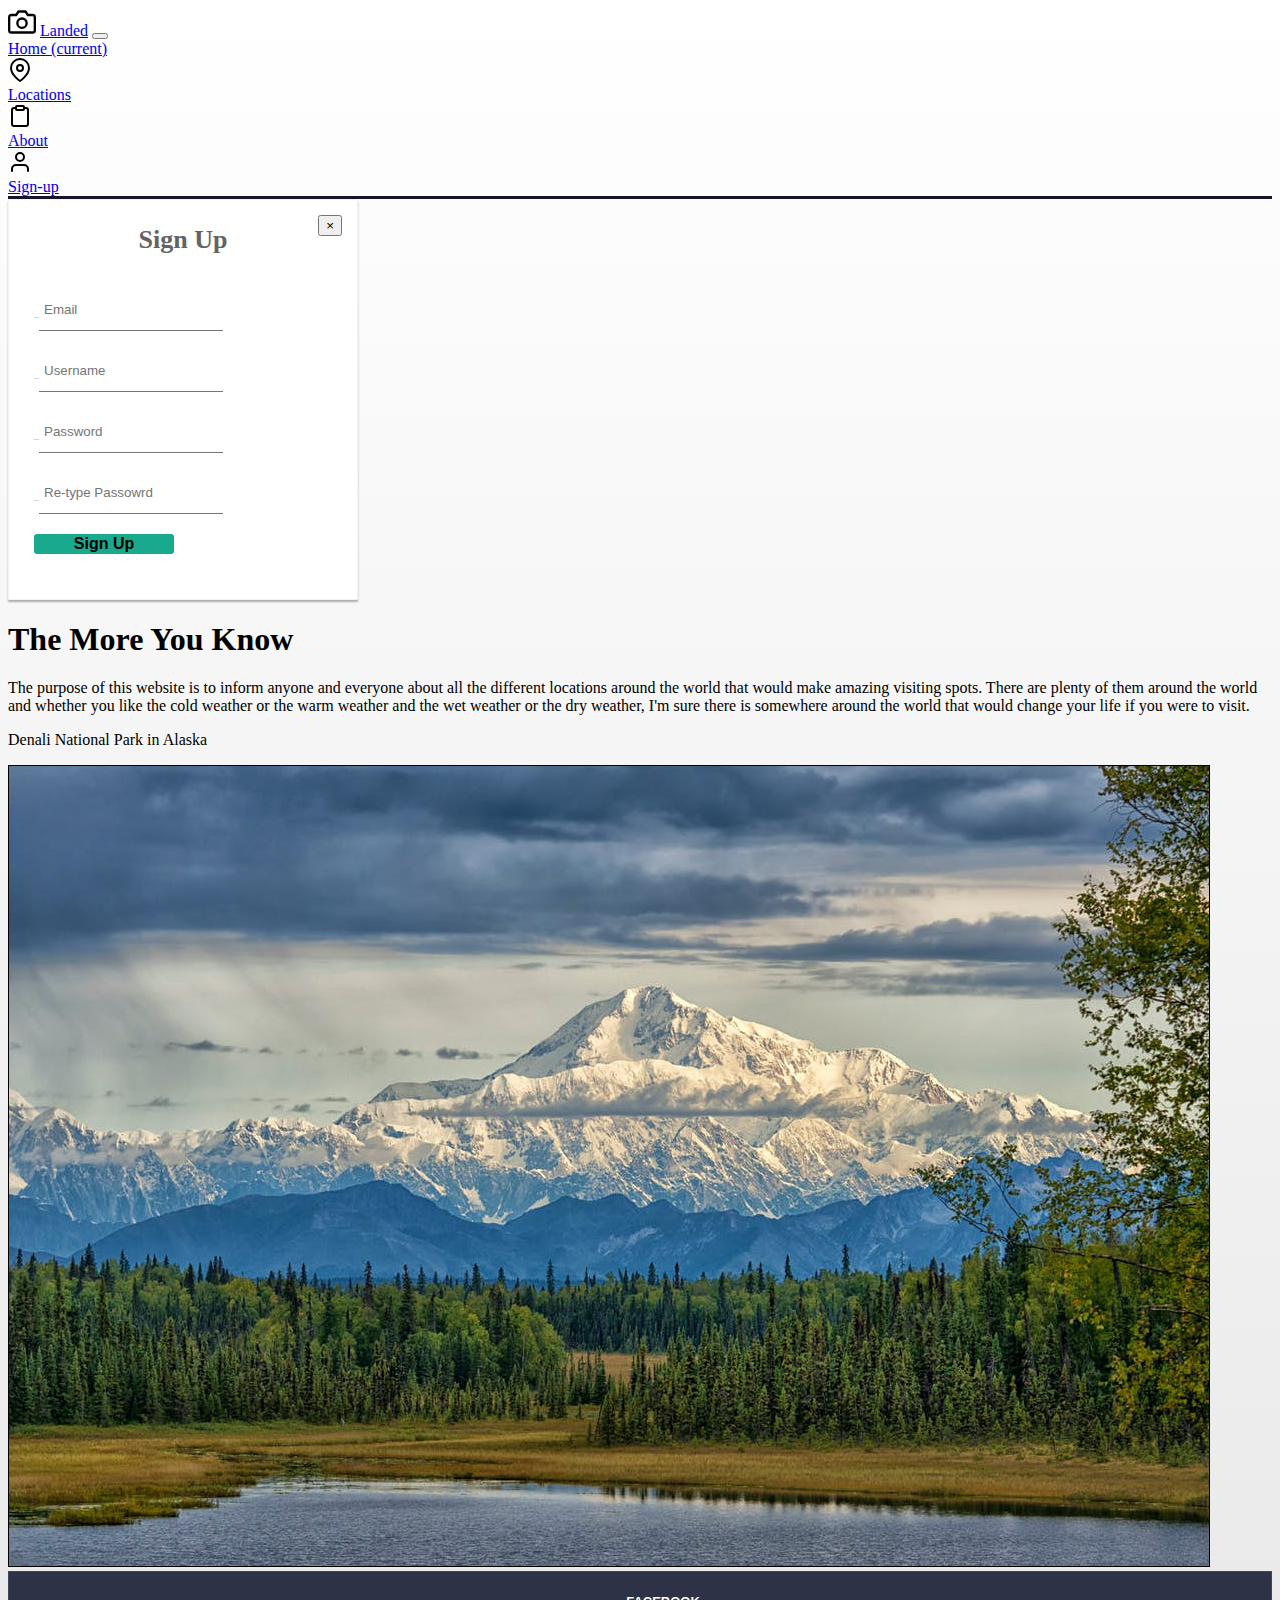
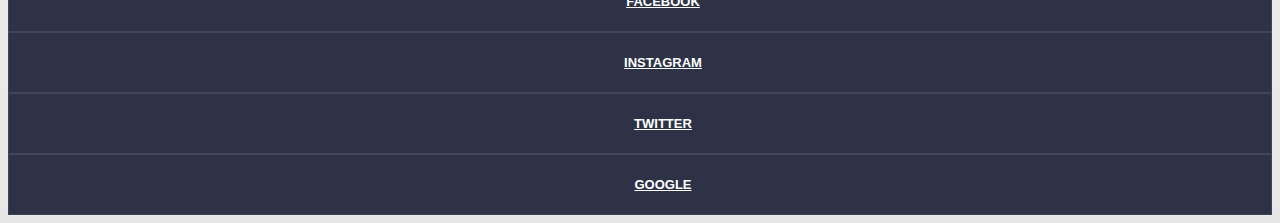
<file: about.html>
<!doctype html>
<html lang="en">

<head>
    <!-- Required meta tags -->
    <meta charset="utf-8">
    <meta name="viewport" content="width=device-width, initial-scale=1, shrink-to-fit=no">

    <!-- Bootstrap CSS -->
    <link rel="stylesheet" href="https://cdn.jsdelivr.net/npm/bootstrap@4.5.3/dist/css/bootstrap.min.css"
        integrity="sha384-TX8t27EcRE3e/ihU7zmQxVncDAy5uIKz4rEkgIXeMed4M0jlfIDPvg6uqKI2xXr2" crossorigin="anonymous">
    <!-- Custom Css -->
    <link rel="stylesheet" href="style.css">
    <title>Landed</title>
</head>

<body>
    <!-- NAVBAR -->
    <nav class="navbar navbar-expand-lg navbar-light bg-light sticky-top">
        <img class="ml-3 mr-3" src="./img/camera.svg" alt="">
        <a class="navbar-brand" href="./index.html">Landed</a>
        <button class="navbar-toggler" type="button" data-toggle="collapse" data-target="#navbarResponsive"
            aria-controls="navbarResponsive" aria-expanded="false" aria-label="Toggle navigation">
            <span class="navbar-toggler-icon"></span>
        </button>
        <div class="collapse navbar-collapse" id="navbarResponsive">
            <ul class="navbar-nav ml-auto">
                <li class="nav-item active">
                    <a class="nav-link" href="./index.html">Home
                        <span class="sr-only">(current)</span>
                    </a>
                </li>
                <li class="nav-item ml-3">
                    <img src="./img/map-pin.svg" alt="">
                </li>
                <li class="nav-item">
                    <a class="nav-link" href="./locations.html">Locations</a>
                </li>
                <li class="nav-item ml-3">
                    <img src="./img/clipboard.svg" alt="">
                </li>
                <li class="nav-item">
                    <a class="nav-link" href="#">About</a>
                </li>
                <li class="nav-item ml-3">
                    <img src="./img/user.svg" alt="">
                </li>
                <li class="nav-item">
                    <a href="#myModal" class="nav-link" data-toggle="modal">Sign-up</a>
                </li>
            </ul>
        </div>
    </nav>

    <!-- Modal HTML -->
    <div id="myModal" class="modal fade">
        <div class="modal-dialog modal-login">
            <div class="modal-content">
                <div class="modal-header">
                    <h4 class="modal-title">Sign Up</h4>
                    <button type="button" class="close" data-dismiss="modal" aria-hidden="true">&times;</button>
                </div>
                <div class="modal-body">
                    <form action="/examples/actions/confirmation.php" method="post">
                        <div class="form-group">
                            <div class="input-group">
                                <span class="input-group-addon"><i class="fa fa-user"></i></span>
                                <input type="text" class="form-control" name="email" placeholder="Email"
                                    required="required">
                            </div>
                        </div>
                        <div class="form-group">
                            <div class="input-group">
                                <span class="input-group-addon"><i class="fa fa-user"></i></span>
                                <input type="text" class="form-control" name="username" placeholder="Username"
                                    required="required">
                            </div>
                        </div>
                        <div class="form-group">
                            <div class="input-group">
                                <span class="input-group-addon"><i class="fa fa-lock"></i></span>
                                <input type="text" class="form-control" name="password" placeholder="Password"
                                    required="required">
                            </div>
                        </div>
                        <div class="form-group">
                            <div class="input-group">
                                <span class="input-group-addon"><i class="fa fa-user"></i></span>
                                <input type="text" class="form-control" name="password-check"
                                    placeholder="Re-type Passowrd" required="required">
                            </div>
                        </div>
                        <div class="form-group">
                            <button type="submit" class="btn btn-primary btn-block btn-lg">Sign Up</button>
                        </div>
                    </form>
                </div>
            </div>
        </div>
    </div>

    <div class="container text-center mt-5">
        <h1>The More You Know</h1>
        <p>The purpose of this website is to inform anyone and everyone about
            all the different locations around the
            world that
            would make amazing visiting spots. There are plenty of them around the world and whether you like the cold
            weather or the warm weather and the wet weather or the dry weather, I'm sure there
            is somewhere around the world that would change your life if you were to visit.
        </p>
        <p class="mt-5">Denali National Park in Alaska</p>
        <img class="mb-5" style="border: 1px solid black;" src="./img/about-pic.jpg" alt="">
    </div>





    <!-- FOOTER -->

    <footer class="section footer-classic context-dark bg-image" style="background: #2d3246;">
        <div class="row no-gutters social-container">
            <div class="col"><a class="social-inner" href="#"><span
                        class="icon mdi mdi-facebook"></span><span>Facebook</span></a></div>
            <div class="col"><a class="social-inner" href="#"><span
                        class="icon mdi mdi-instagram"></span><span>instagram</span></a></div>
            <div class="col"><a class="social-inner" href="#"><span
                        class="icon mdi mdi-twitter"></span><span>twitter</span></a></div>
            <div class="col"><a class="social-inner" href="#"><span
                        class="icon mdi mdi-youtube-play"></span><span>google</span></a></div>
        </div>
    </footer>


    <script src="https://code.jquery.com/jquery-3.5.1.slim.min.js"
        integrity="sha384-DfXdz2htPH0lsSSs5nCTpuj/zy4C+OGpamoFVy38MVBnE+IbbVYUew+OrCXaRkfj"
        crossorigin="anonymous"></script>
    <script src="https://cdn.jsdelivr.net/npm/popper.js@1.16.1/dist/umd/popper.min.js"
        integrity="sha384-9/reFTGAW83EW2RDu2S0VKaIzap3H66lZH81PoYlFhbGU+6BZp6G7niu735Sk7lN"
        crossorigin="anonymous"></script>
    <script src="https://cdn.jsdelivr.net/npm/bootstrap@4.5.3/dist/js/bootstrap.min.js"
        integrity="sha384-w1Q4orYjBQndcko6MimVbzY0tgp4pWB4lZ7lr30WKz0vr/aWKhXdBNmNb5D92v7s"
        crossorigin="anonymous"></script>

</body>

</html>
</file>
<file: style.css>
@media (min-width: 992px) {
    .animate {
      animation-duration: 0.3s;
      -webkit-animation-duration: 0.3s;
      animation-fill-mode: both;
      -webkit-animation-fill-mode: both;
    }
  }
  
@keyframes slideIn {
    0% {
      transform: translateY(1rem);
      opacity: 0;
    }
    100% {
      transform:translateY(0rem);
      opacity: 1;
    }
    0% {
      transform: translateY(1rem);
      opacity: 0;
    }
  }
  
@-webkit-keyframes slideIn {
    0% {
      -webkit-transform: transform;
      -webkit-opacity: 0;
    }
    100% {
      -webkit-transform: translateY(0);
      -webkit-opacity: 1;
    }
    0% {
      -webkit-transform: translateY(1rem);
      -webkit-opacity: 0;
    }
  }
  
  .slideIn {
    -webkit-animation-name: slideIn;
    animation-name: slideIn;
  }
  
  /* Other styles for the page not related to the animated dropdown */

  .navbar{
	  border-bottom: 3px solid rgb(22, 22, 43);
  }
  
  body {
    background: #fdfdfd;
    background: linear-gradient(to bottom, #ffffff, #e7e7e7);
  }


  .carousel {
	border-bottom: 2px solid darkblue;
  }

  .carousel-item {
    height: 85vh;
    min-height: 350px;
    background: no-repeat center center scroll;
    -webkit-background-size: cover;
    -moz-background-size: cover;
    -o-background-size: cover;
    background-size: cover;
  }


  .page-image{
	box-shadow: 6px 2px 11px 0px rgba(0,0,0,0.75);
  }





  /* Modal login */

  .modal-login {
	width: 350px;
}
.modal-login .modal-content {
	padding: 20px;
	border-radius: 5px;
	border: none;
}
.modal-login .modal-header {
	border-bottom: none;
	position: relative;
	justify-content: center;
}
.modal-login .close {
	position: absolute;
	top: -10px;
	right: -10px;
}
.modal-login h4 {
	color: #636363;
	text-align: center;
	font-size: 26px;
	margin-top: 0;
}
.modal-login .modal-content {
	color: #999;
	border-radius: 1px;
	margin-bottom: 15px;
	background: #fff;
	border: 1px solid #f3f3f3;
	box-shadow: 0px 2px 2px rgba(0, 0, 0, 0.3);
	padding: 25px;
}
.modal-login .form-group {
	margin-bottom: 20px;
}
.modal-login label {
	font-weight: normal;
	font-size: 13px;
}
.modal-login .form-control {
	min-height: 38px;
	padding-left: 5px;
	box-shadow: none !important;
	border-width: 0 0 1px 0;
	border-radius: 0;
}
.modal-login .form-control:focus {
	border-color: #ccc;
}
.modal-login .input-group-addon {
	max-width: 42px;
	text-align: center;
	background: none;
	border-bottom: 1px solid #ced4da;
	padding-right: 5px;
	border-radius: 0;
}
.modal-login .btn, .modal-login .btn:active {        
	font-size: 16px;
	font-weight: bold;
	background: #19aa8d !important;
	border-radius: 3px;
	border: none;
	min-width: 140px;
}
.modal-login .btn:hover, .modal-login .btn:focus {
	background: #179b81 !important;
}
.modal-login .hint-text {
	text-align: center;
	padding-top: 5px;
	font-size: 13px;
}
.modal-login .modal-footer {
	color: #999;
	border-color: #dee4e7;
	text-align: center;
	margin: 0 -25px -25px;
	font-size: 13px;
	justify-content: center;
}
.modal-login a {
	color: #fff;
	text-decoration: underline;
}
.modal-login a:hover {
	text-decoration: none;
}
.modal-login a {
	color: #19aa8d;
	text-decoration: none;
}	
.modal-login a:hover {
	text-decoration: underline;
}
.modal-login .fa {
	font-size: 21px;
	position: relative;
	top: 6px;
}
.trigger-btn {
	display: inline-block;
	margin: 100px auto;
}




/* FOOTER */

.context-dark, .bg-gray-dark, .bg-primary {
    color: rgba(255, 255, 255, 0.8);
}

.footer-classic a, .footer-classic a:focus, .footer-classic a:active {
    color: #ffffff;
}
.nav-list li {
    padding-top: 5px;
    padding-bottom: 5px;
}

.nav-list li a:hover:before {
    margin-left: 0;
    opacity: 1;
    visibility: visible;
}

ul, ol {
    list-style: none;
    padding: 0;
    margin: 0;
}

.social-inner {
    display: flex;
    flex-direction: column;
    align-items: center;
    width: 100%;
    padding: 23px;
    font: 900 13px/1 "Lato", -apple-system, BlinkMacSystemFont, "Segoe UI", Roboto, "Helvetica Neue", Arial, sans-serif;
    text-transform: uppercase;
    color: rgba(255, 255, 255, 0.5);
}
.social-container .col {
    border: 1px solid rgba(255, 255, 255, 0.1);
}
.nav-list li a:before {
    content: "\f14f";
    font: 400 21px/1 "Material Design Icons";
    color: #4d6de6;
    display: inline-block;
    vertical-align: baseline;
    margin-left: -28px;
    margin-right: 7px;
    opacity: 0;
    visibility: hidden;
    transition: .22s ease;
}
</file>
